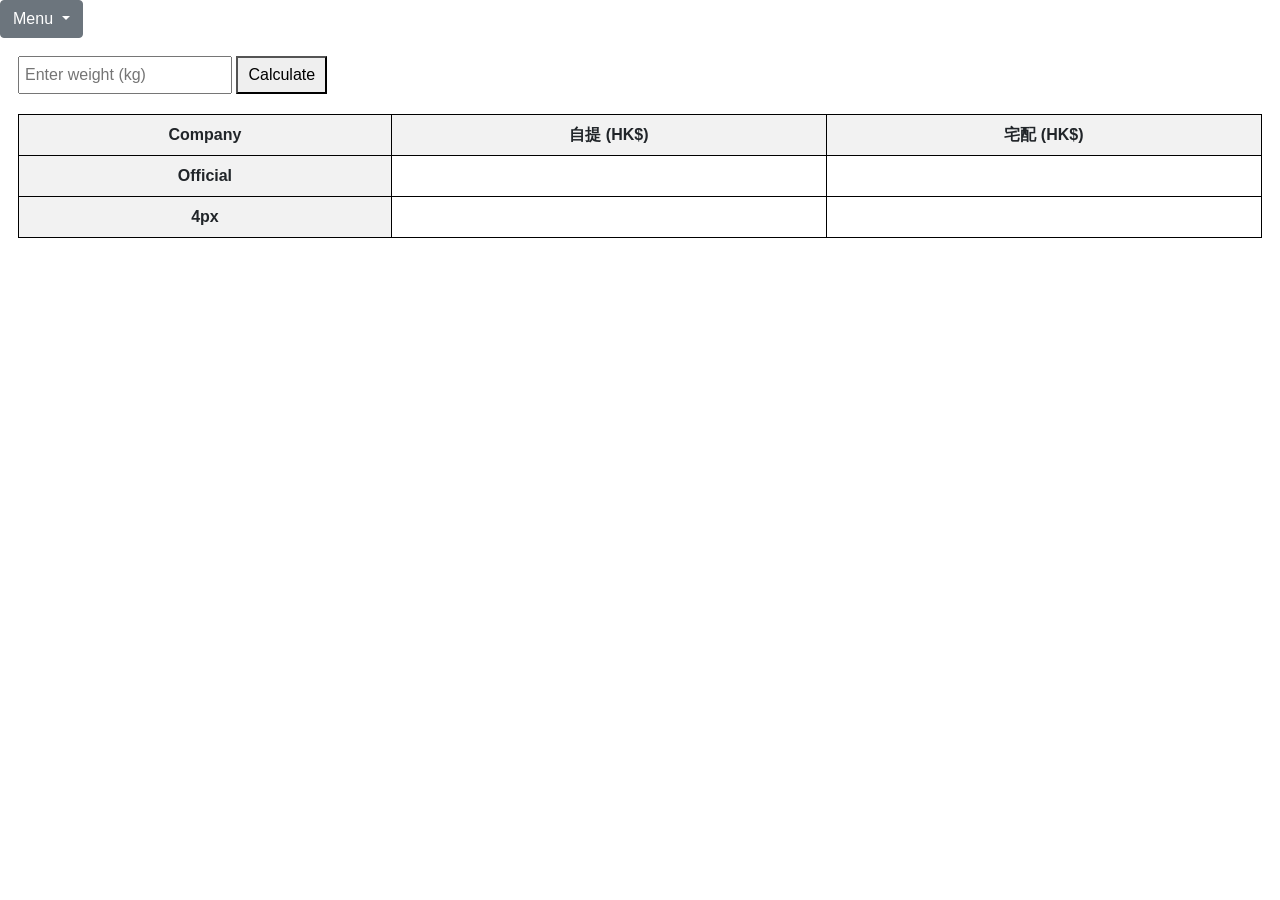
<file: home.html>
<!DOCTYPE html>
<html>
<head>
    <meta charset="utf-8">
    <meta name="viewport" content="width=device-width, initial-scale=1, shrink-to-fit=no">
    <title>Calculator</title>
    <link rel="stylesheet" href="https://cdn.jsdelivr.net/npm/bootstrap@4.0.0/dist/css/bootstrap.min.css" integrity="sha384-Gn5384xqQ1aoWXA+058RXPxPg6fy4IWvTNh0E263XmFcJlSAwiGgFAW/dAiS6JXm" crossorigin="anonymous">
    
  <!-- Connect the html to the css file -->
  <link rel="stylesheet" href="main.css">

</head>

<body>
    <div class="menu-bar">
        <div class="dropdown">
            <button class="btn btn-secondary dropdown-toggle" type="button" id="dropdownMenuButton" data-toggle="dropdown" aria-haspopup="true" aria-expanded="false">
            Menu
            </button>
            <div class="dropdown-menu" aria-labelledby="dropdownMenuButton">
            <a class="dropdown-item" href="home.html">By Weight</a>
            <a class="dropdown-item" href="#">By Size</a>
            </div>
        </div>
    </div>

    <div class="main">

        <div class="input">
            <input type="text" id="inputValue" placeholder="Enter weight (kg)">
            <button onclick="calculate()">Calculate</button>
        </div>

        <div class="result">
            <table id="resultTable">
            <tr>
                <th style="width:30%">Company</th>
                <th>自提 (HK$)</th>
                <th>宅配 (HK$)</th>
            </tr>
            <tr>
                <th>Official</th>
                <td></td>
                <td></td>
            </tr>
            <tr>
                <th>4px</th>
                <td></td>
                <td></td>
            </tr>
            <script>
                function calculate() {
                var inputValue = parseFloat(document.getElementById('inputValue').value);

                var pickupOfficial = (inputValue * 2) - 10;
                var deliveryOfficial = (inputValue * 2) - 10; 

                var pickup4px = 10.8 + (inputValue - 10.8 ) * 6.4;
                var delivery4px = 33.5 + (inputValue - 33.5 ) * 6.9;

                var table = document.getElementById('resultTable');
                table.rows[1].cells[1].innerHTML = pickupOfficial.toFixed(1);
                table.rows[1].cells[2].innerHTML = deliveryOfficial.toFixed(1);

                table.rows[2].cells[1].innerHTML = pickup4px.toFixed(1);
                table.rows[2].cells[2].innerHTML = delivery4px.toFixed(1);
                }
            </script>
            </table>
        </div>
    </div>
    <script src="https://code.jquery.com/jquery-3.2.1.slim.min.js" integrity="sha384-KJ3o2DKtIkvYIK3UENzmM7KCkRr/rE9/Qpg6aAZGJwFDMVNA/GpGFF93hXpG5KkN" crossorigin="anonymous"></script>
    <script src="https://cdn.jsdelivr.net/npm/popper.js@1.12.9/dist/umd/popper.min.js" integrity="sha384-ApNbgh9B+Y1QKtv3Rn7W3mgPxhU9K/ScQsAP7hUibX39j7fakFPskvXusvfa0b4Q" crossorigin="anonymous"></script>
    <script src="https://cdn.jsdelivr.net/npm/bootstrap@4.0.0/dist/js/bootstrap.min.js" integrity="sha384-JZR6Spejh4U02d8jOt6vLEHfe/JQGiRRSQQxSfFWpi1MquVdAyjUar5+76PVCmYl" crossorigin="anonymous"></script>
</body>
</html>
</file>
<file: main.css>
.main {
    padding: 8px;
}

.input {
    padding: 10px;
}

.result{
    padding: 10px;
}

#resultTable {
  border-collapse: collapse;
  width: 100%;
}

th, td {
  border: 1px solid black;
  padding: 8px;
  text-align: center;
}

th {
  background-color: #f2f2f2;
}

input[type="text"] {
  padding: 5px;
}

button {
  padding: 5px 10px;
}
</file>
